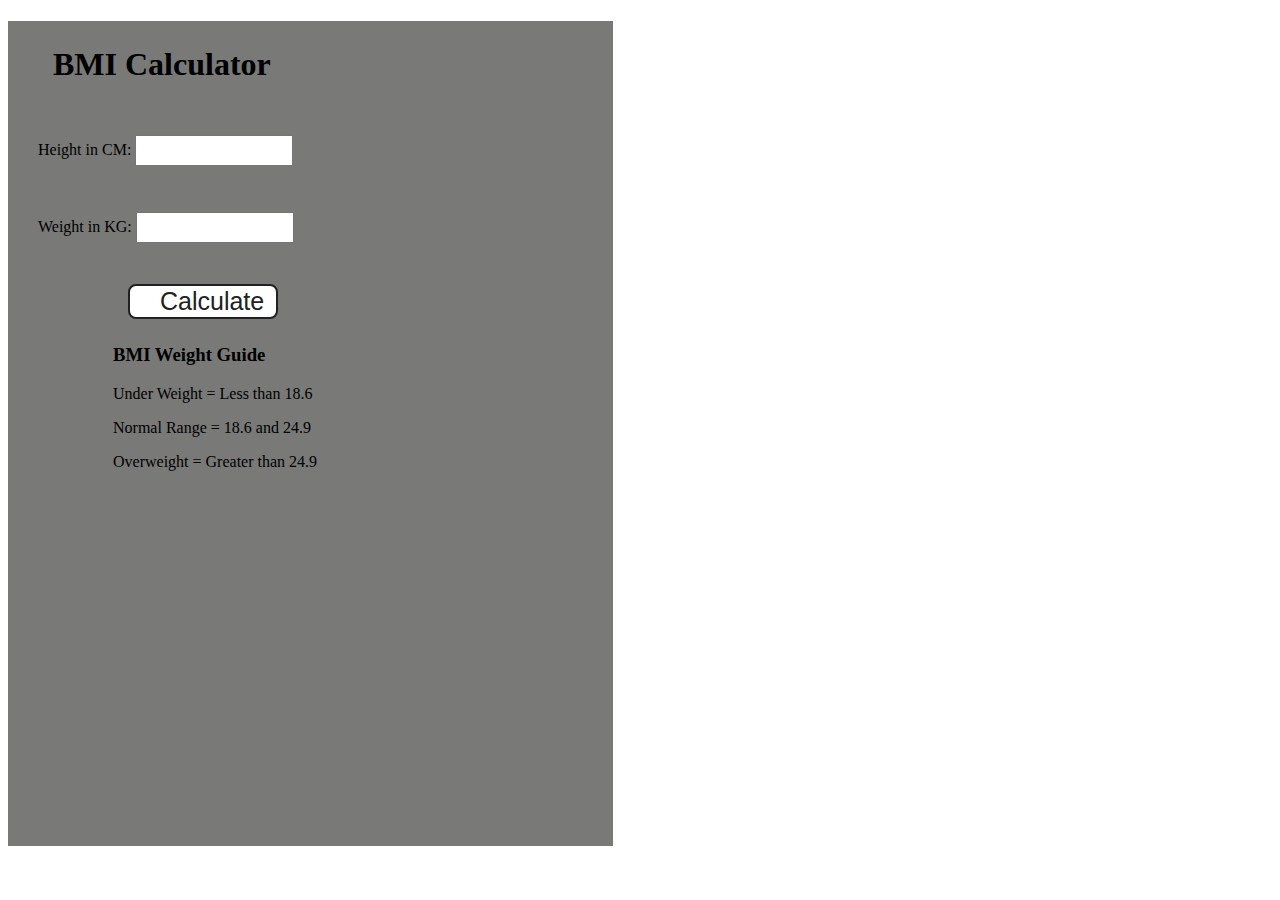
<file: 08_Project_2/index.html>
<!DOCTYPE html>
<html lang="en">
  <head>
    <meta charset="UTF-8" />
    <meta name="viewport" content="width=device-width, initial-scale=1.0" />
    <meta http-equiv="X-UA-Compatible" content="ie=edge" />
    <link rel="stylesheet" href="style.css" />
    <title>BMI Calculator</title>
  </head>
  <body>
    <div class="container">
      <h1>BMI Calculator</h1>
      <form>
        <p><label>Height in CM: </label><input type="text" id="height" /></p>
        <p><label>Weight in KG: </label><input type="text" id="weight" /></p>
        <button>Calculate</button>
        <div id="results"></div>
        <div id="weight-guide">
          <h3>BMI Weight Guide</h3>
          <p>Under Weight = Less than 18.6</p>
          <p>Normal Range = 18.6 and 24.9</p>
          <p>Overweight = Greater than 24.9</p>
        </div>
      </form>
    </div>
  </body>
  <script src="./app.js"></script>
</html>
</file>
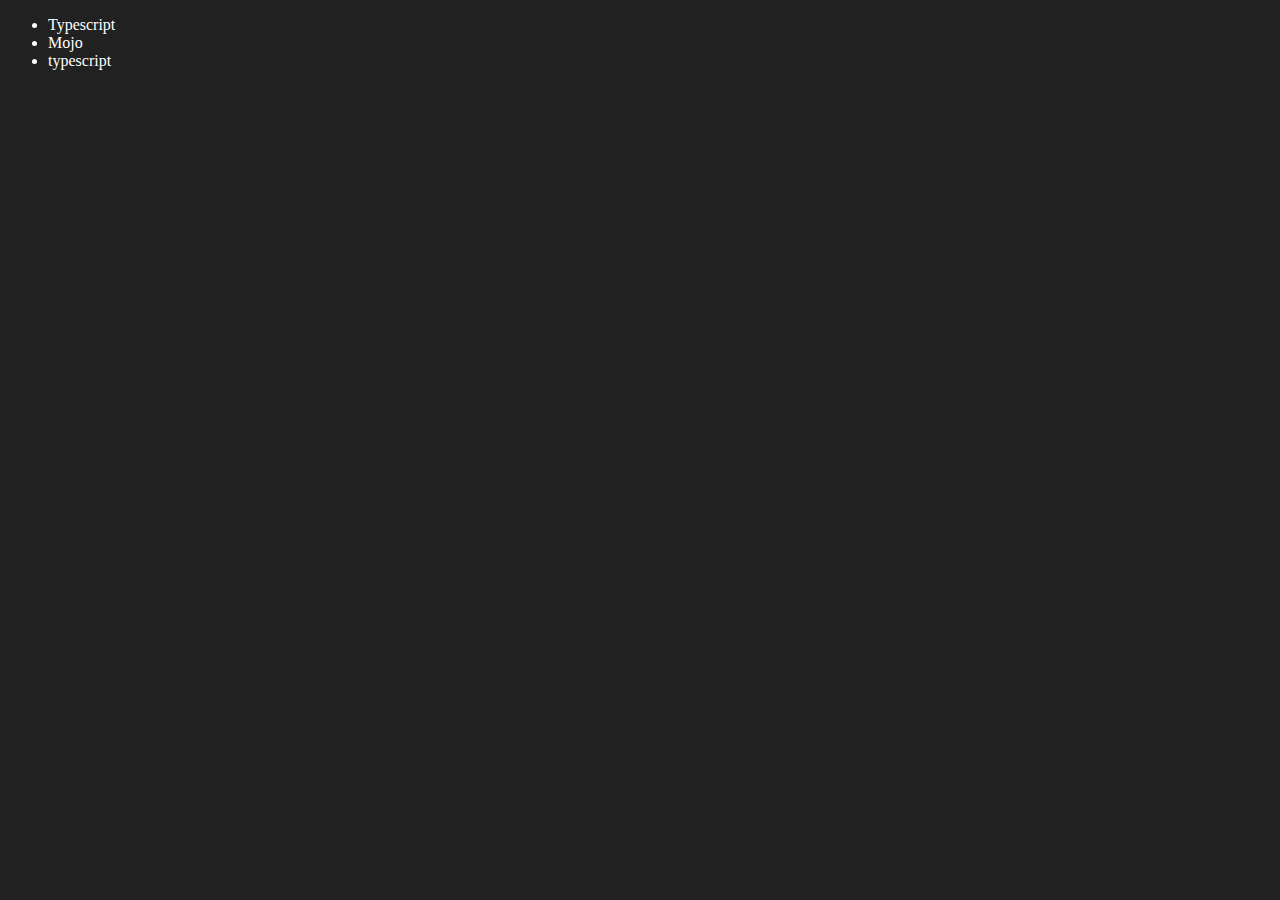
<file: 06_Dom/four.html>
<!DOCTYPE html>
<html lang="en">
  <head>
    <meta charset="UTF-8" />
    <meta name="viewport" content="width=device-width, initial-scale=1.0" />
    <title>DOM</title>
  </head>
  <body style="background-color: #212121; color: white">
    <ul class="language">
      <li>Javascript</li>
    </ul>
  </body>
  <script>
    // Adding element
    function addLanguage(langName) {
      const li = document.createElement("li");
      li.innerHTML = `${langName}`;
      document.querySelector(".language").appendChild(li);
    }
    addLanguage("python");
    addLanguage("typescript");

    // optimal approach
    function addOptiLanguage(langName) {
      const li = document.createElement("li");
      li.appendChild(document.createTextNode(langName));
      document.querySelector(".language").appendChild(li);
    }
    addOptiLanguage("Golang");

    // edit value
    const secondLang = document.querySelector("li:nth-child(2)");
    // secondLang.innerHTML = "Mojo"
    const newli = document.createElement("li");
    newli.textContent = "Mojo";
    secondLang.replaceWith(newli);

    // 2
    const firstLang = document.querySelector("li:first-child");
    firstLang.outerHTML = "<li>Typescript</li>";

    // Remove element
    const lastLang = document.querySelector("li:last-child");
    lastLang.remove();
  </script>
</html>
</file>
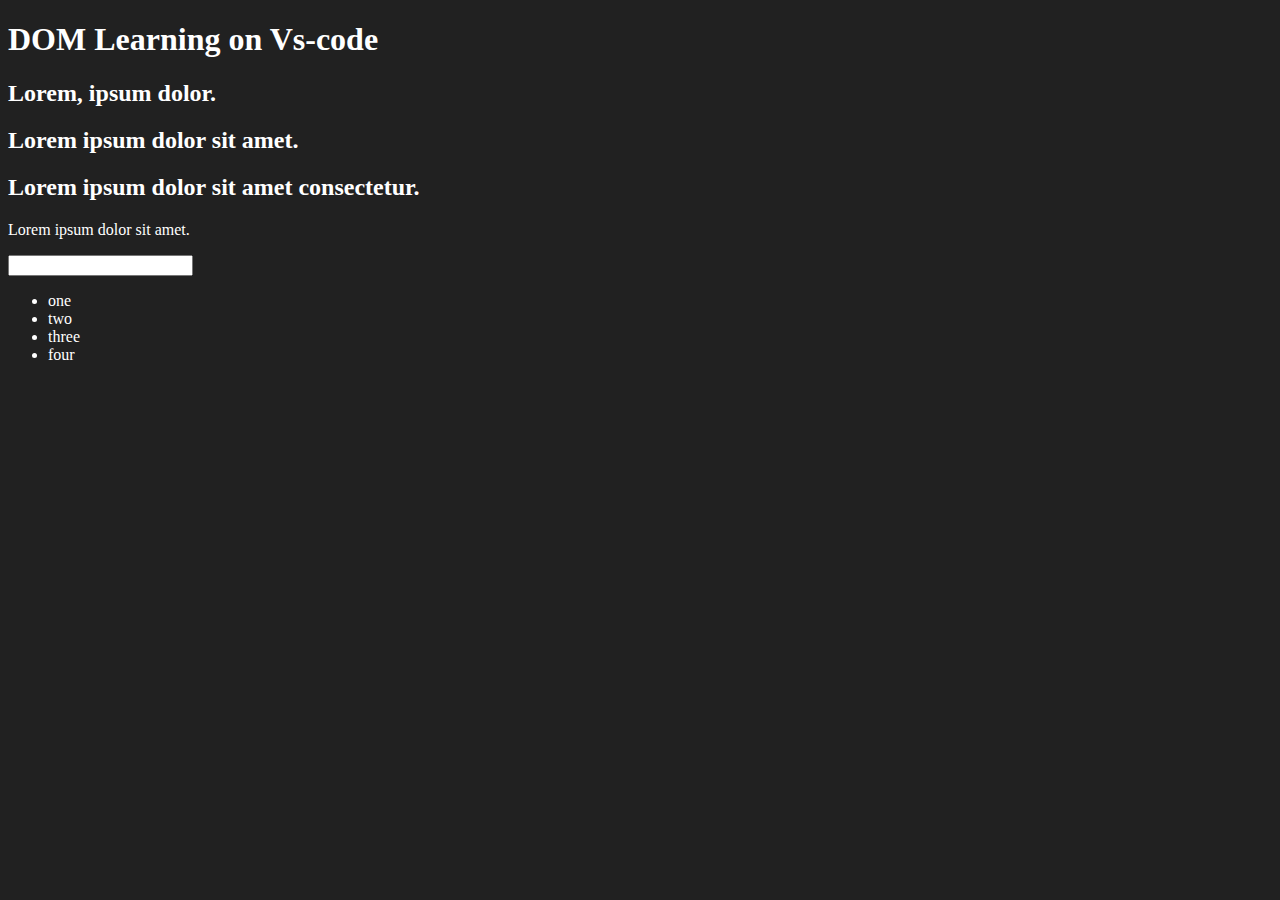
<file: 06_Dom/one.html>
<!DOCTYPE html>
<html lang="en">
  <head>
    <meta charset="UTF-8" />
    <title>Dom Learning</title>
    <style>
      h1,
      h2,
      ul {
        color: white;
      }
      p {
        color: white;
      }
    </style>
  </head>
  <body style="background-color: #212121">
    <div class="bg-black">
      <h1 id="title" class="heading">
        DOM Learning on Vs-code
        <span style="display: none">Test-text</span>
      </h1>
      <h2>Lorem, ipsum dolor.</h2>
      <h2>Lorem ipsum dolor sit amet.</h2>
      <h2>Lorem ipsum dolor sit amet consectetur.</h2>
      <p>Lorem ipsum dolor sit amet.</p>
      <input type="password" name="" id="" />
      <ul>
        <li class="list-item">one</li>
        <li class="list-item">two</li>
        <li class="list-item">three</li>
        <li class="list-item">four</li>
      </ul>
    </div>
  </body>
</html>
</file>
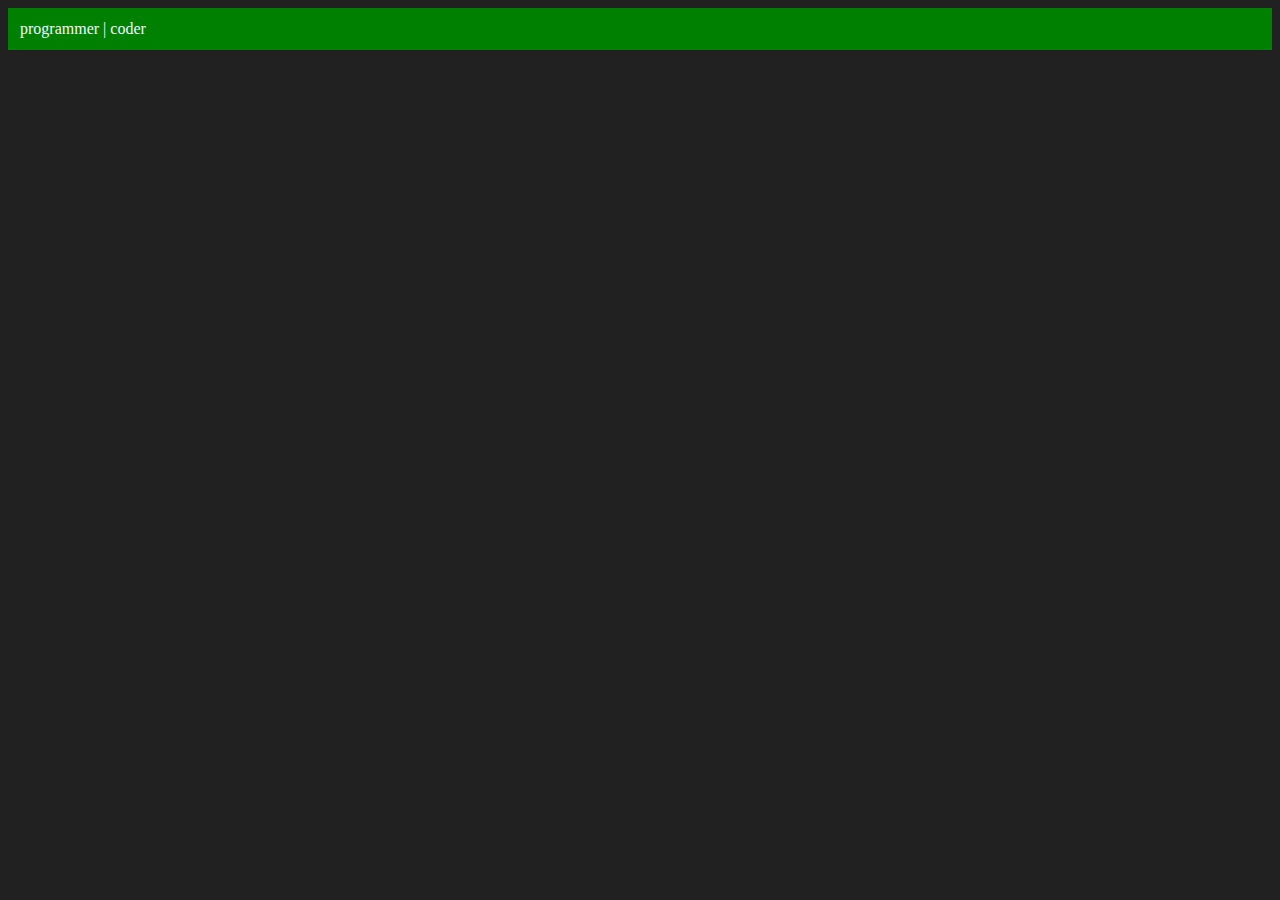
<file: 06_Dom/three.html>
<!DOCTYPE html>
<html lang="en">
  <head>
    <meta charset="UTF-8" />
    <meta name="viewport" content="width=device-width, initial-scale=1.0" />
    <title>Document</title>
  </head>
  <body style="background-color: #212121; color: aliceblue">
    <!-- This is body  -->
  </body>

  <script>
    const div = document.createElement("div");
    console.log(div);
    div.className = "main";
    div.id = Math.round(Math.random() * 10 + 1);

    div.setAttribute("title", "generated title");
    div.style.backgroundColor = "green";
    div.style.padding = "12px";
    // div.innerText = "Code | code";
    const addText = document.createTextNode("programmer | coder");
    div.appendChild(addText);

    // attaching on ducument
    document.body.appendChild(div);
  </script>
</html>
</file>
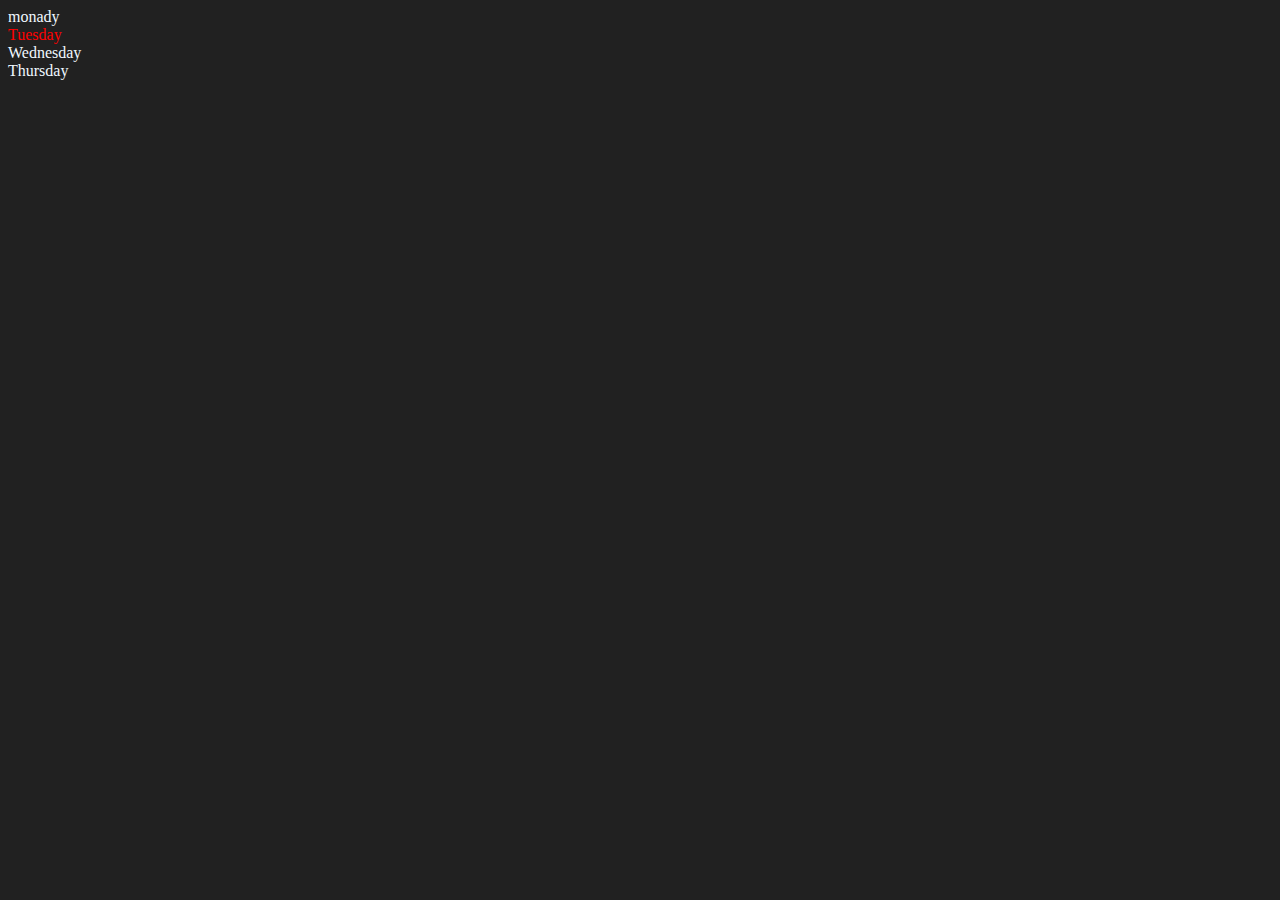
<file: 06_Dom/two.html>
<!DOCTYPE html>
<html lang="en">
  <head>
    <meta charset="UTF-8" />
    <meta name="viewport" content="width=device-width, initial-scale=1.0" />
    <title>DOM | Learning</title>
  </head>
  <body style="background-color: #212121; color: aliceblue">
    <div class="parent">
      <!-- This is a comment -->
      <div class="day">monady</div>
      <div class="day">Tuesday</div>
      <div class="day">Wednesday</div>
      <div class="day">Thursday</div>
    </div>
  </body>
  <script>
    // selsct parent Element
    const parent = document.querySelector(".parent");
    // console.log(parent);
    // console.log(parent.children[1]);
    // console.log(parent.children[1].innerHTML);

    for (let i = 0; i < parent.children.length; i++) {
      const element = parent.children[i];
      // console.log(parent.children[i].innerHTML);
    }

    parent.children[1].style.color = "red";
    // console.log(parent.firstElementChild);
    // console.log(parent.lastElementChild);

    const dayOne = document.querySelector(".day");
    console.log(dayOne);
    console.log(dayOne.parentElement);
    console.log(dayOne.nextElementSibling);

    console.log("NODES: ", parent.childNodes);
  </script>
</html>
</file>
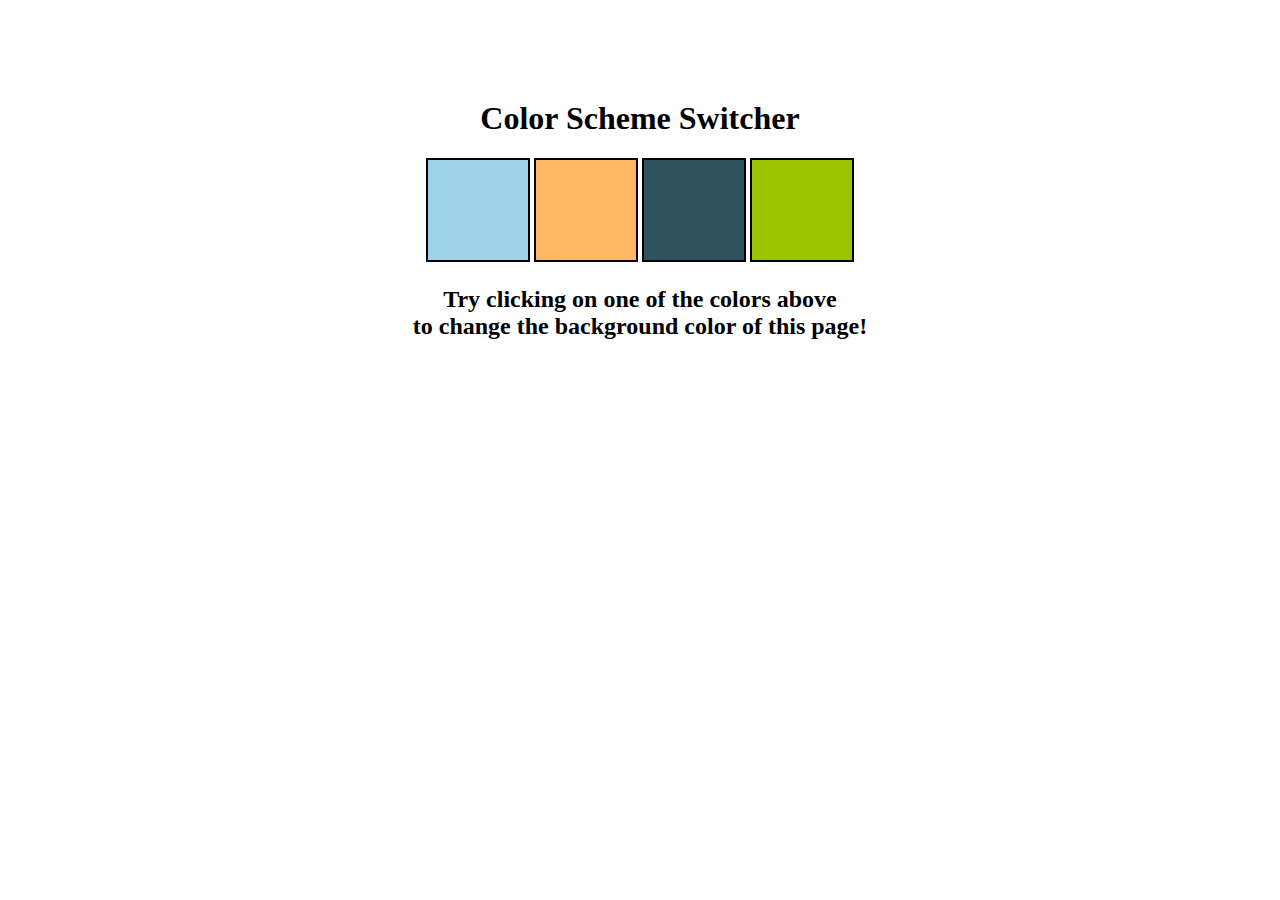
<file: 07_Projects_1/01_index.html>
<!DOCTYPE html>
<html lang="en">
  <head>
    <meta charset="UTF-8" />
    <meta name="viewport" content="width=device-width, initial-scale=1.0" />
    <title>Oolor Scheme Switcher<</title>
    <link rel="stylesheet" href="style.css">
  </head>
  <body>
    </nav>
    <div class="canvas">
      <h1>Color Scheme Switcher</h1>
      <span class="button" id="iceCold"></span>
      <span class="button" id="grandpaOrange"></span>
      <span class="button" id="nightBlue"></span>
      <span class="button" id="grassyGreen"></span>
      <h2>
        Try clicking on one of the colors above
        <span>to change the background color of this page!</span>
      </h2>
    </div>
    <script src="./app.js"></script>
  </body>
</html>
</file>
<file: 08_Project_2/style.css>
.container {
    width: 575px;
    height: 825px;
  
    background-color: #797978;
    padding-left: 30px;
  }
  #height,
  #weight {
    width: 150px;
    height: 25px;
    margin-top: 30px;
  }
  
  #weight-guide {
    margin-left: 75px;
    margin-top: 25px;
  }
  
  #results {
    font-size: 35px;
    margin-left: 90px;
    margin-top: 20px;
    color: rgb(241, 241, 241);
  }
  
  button {
    width: 150px;
    height: 35px;
    margin-left: 90px;
    margin-top: 25px;
    background-color: #fff;
    padding: 1px 30px;
    border-radius: 8px;
    color: #212121;
    text-decoration: none;
    border: 2px solid #212121;
  
    font-size: 25px;
  }
  
  h1 {
    padding-left: 15px;
    padding-top: 25px;
  }
</file>
<file: 07_Projects_1/style.css>
html {
  margin: 0;
}

span {
  display: block;
}
.canvas {
  margin: 100px auto 100px;
  width: 80%;
  text-align: center;
}

.button {
  width: 100px;
  height: 100px;
  border: solid black 2px;
  display: inline-block;
}

#iceCold {
  background: #a0d2eb;
}

#grandpaOrange {
  background: #ffb766;
}
#nightBlue {
  background: #2d545e;
}
#grassyGreen {
  background: #9bc400;
}
</file>
